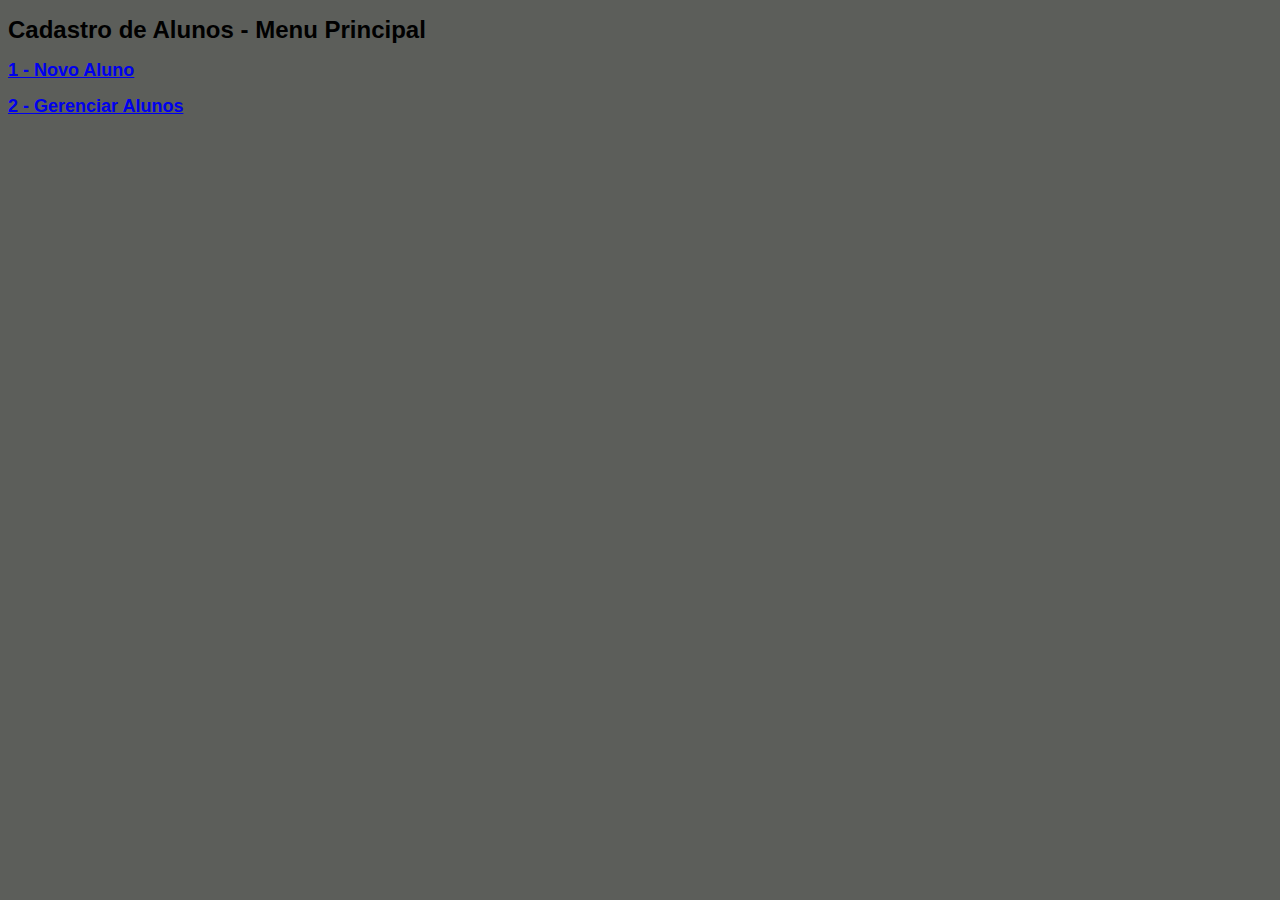
<file: index.html>
<!DOCTYPE html>
<!--
Click nbfs://nbhost/SystemFileSystem/Templates/Licenses/license-default.txt to change this license
Click nbfs://nbhost/SystemFileSystem/Templates/Other/html.html to edit this template
-->
<html>
    <head>
        <title>Cadastro de Aluno</title>
        <meta charset="UTF-8">
        <meta name="viewport" content="width=device-width, initial-scale=1.0">
        <link rel="stylesheet" type="text/css" href="estilo.css" />
        <script src="biblioteca.js"></script>

    </head>
    <body>
        <h1>Cadastro de Alunos - Menu Principal</h1>
<h2><a href="FrmCadastroAluno.html">1 - Novo Aluno</a></h2>

<h2><a href="FrmGerenciarAluno.html">2 - Gerenciar Alunos</a></h2>
    </body>
</html>
</file>
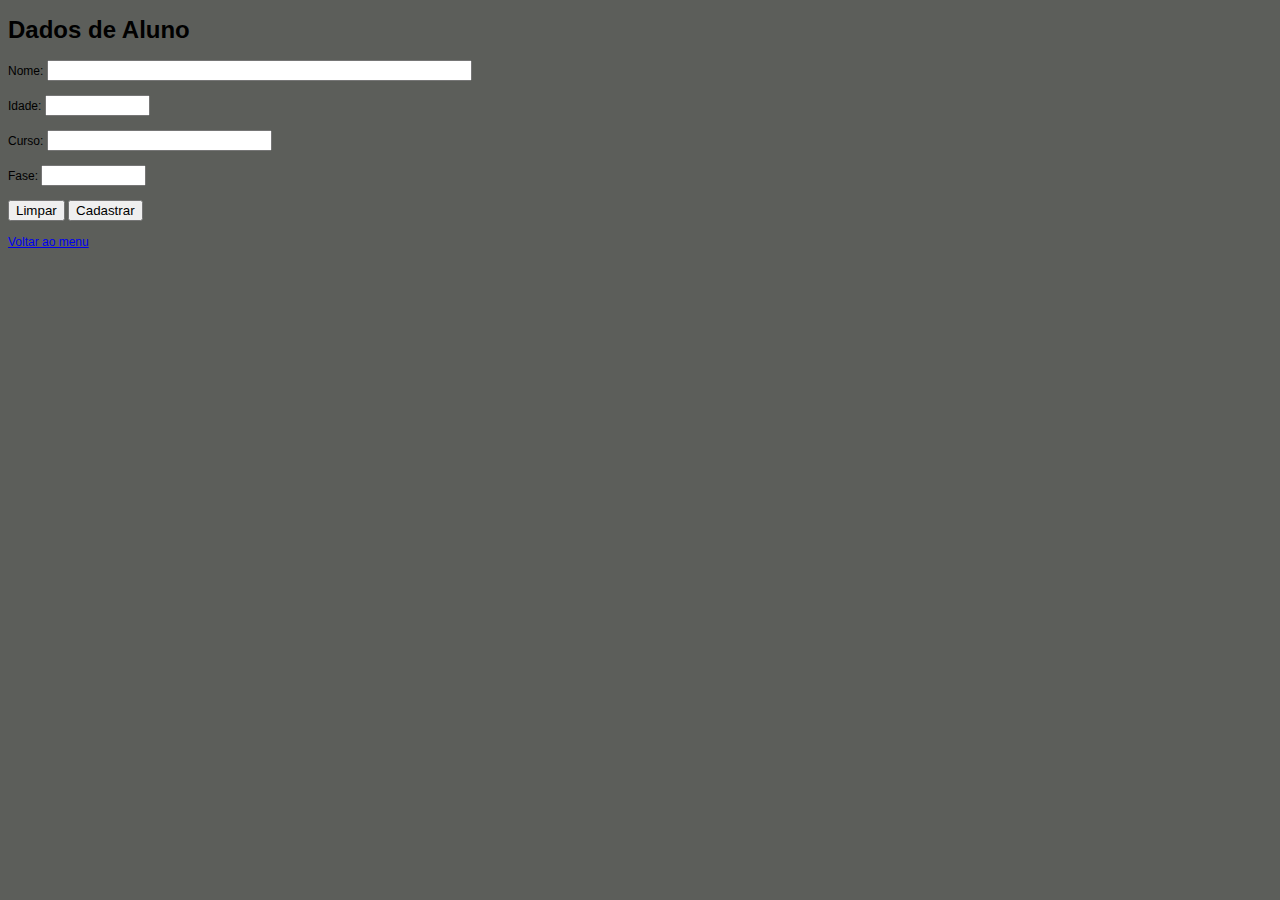
<file: FrmCadastroAluno.html>
<!DOCTYPE html>
<!--
Click nbfs://nbhost/SystemFileSystem/Templates/Licenses/license-default.txt to change this license
Click nbfs://nbhost/SystemFileSystem/Templates/ClientSide/html.html to edit this template
-->
<html>
    <head>
        <title>Cadastro Aluno</title>
        <meta charset="UTF-8">
        <meta name="viewport" content="width=device-width, initial-scale=1.0">
        <link rel="stylesheet" type="text/css" href="estilo.css" />
        <script src="biblioteca.js"></script>
    </head>
   <body>
            <h1>Dados de Aluno</h1>
                <form name="FrmCadastroAluno" method="post" action="">
        <input type=hidden name="id" >
        Nome: <input type=text name="nome" size=50 maxlength=100><br><br>
        Idade: <input type=text name="idade" size=10 maxlength=10
         onkeydown="return somenteNumero(event)"> <br><br>
        Curso: <input type=text name="curso" size=25 maxlength=50> <br><br>
        Fase: <input type=text name="fase" size=10 maxlength=15
         onkeydown="return somenteNumero(event)"> <br><br>
                <input type="reset" value="Limpar">
                <input type="submit" name="Cadastrar" value="Cadastrar"
                 onClick="return validar(this.form)"> <br>
</form>
<br>
<a href='index.html'>Voltar ao menu</a>
    </body>
</html>
</file>
<file: estilo.css>
body{
font-family:arial;
font-size:12px;
background-color:rgb(92, 94, 90);
}
td{
height:30px;
font-size:13px;
}
select{
background-color:green;
}
</file>
